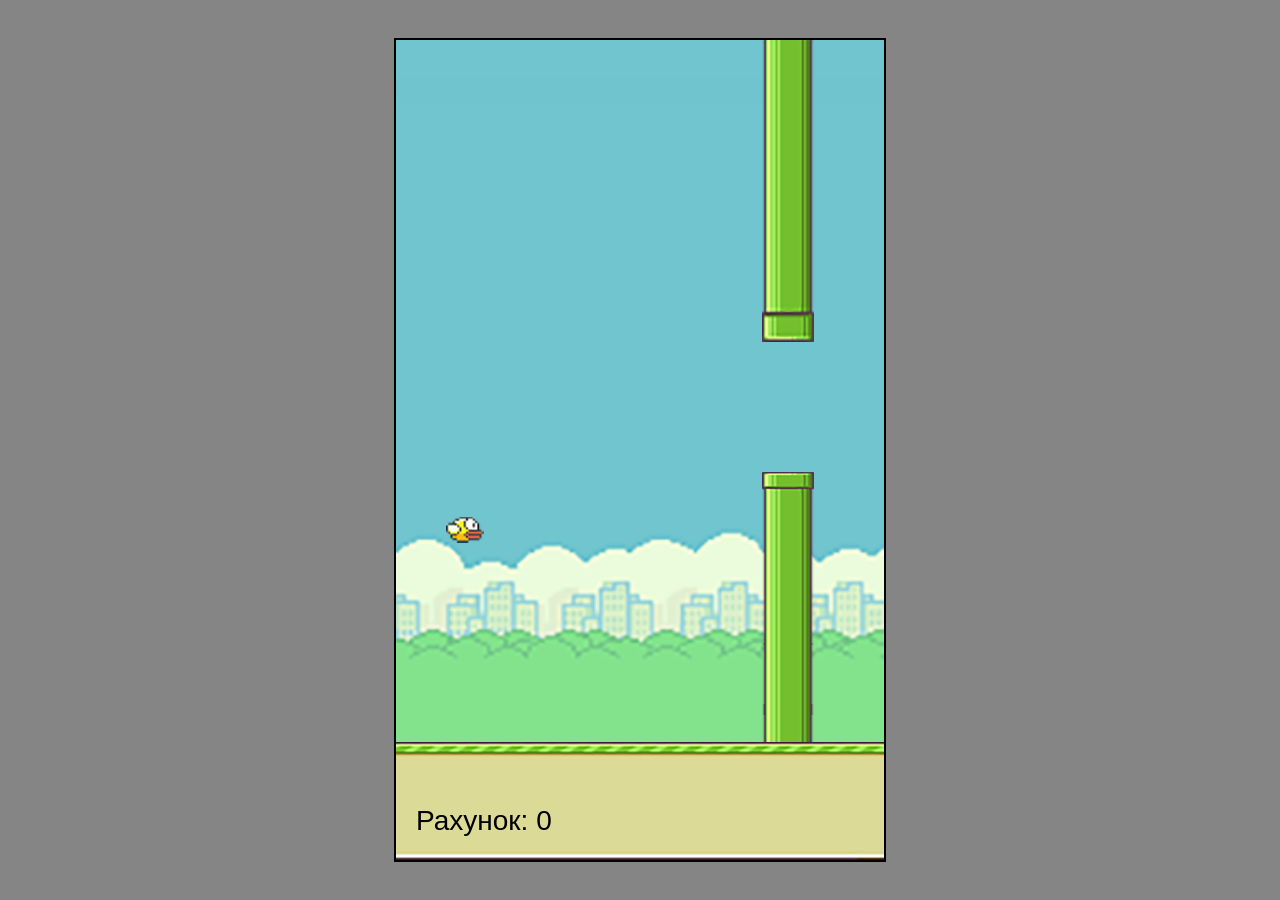
<file: index.html>
<!DOCTYPE html>
<html lang="en">
  <head>
    <meta charset="UTF-8" />
    <meta http-equiv="X-UA-Compatible" content="IE=edge" />
    <meta name="viewport" content="width=device-width, initial-scale=1.0" />
    <title>Flappy Bird!</title>
    <link rel="stylesheet" href="style.css" />
  </head>
  <body>
    <canvas id="game" width="488px" height="820px">
      <h3 id="check">Ваш счет:</h3>
    </canvas>

    <script src="script.js"></script>
  </body>
</html>
</file>
<file: style.css>
body {
  margin: 0;
  height: 100vh;
  display: flex;
  justify-content: center; /* Центрує по горизонталі */
  align-items: center; /* Центрує по вертикалі */
  background-color: #0000007a; /* (опціонально) колір фону */
}

canvas#game {
  display: block;
  border: 2px solid rgb(0, 0, 0); /* (опціонально) для візуалізації меж */
}
</file>
